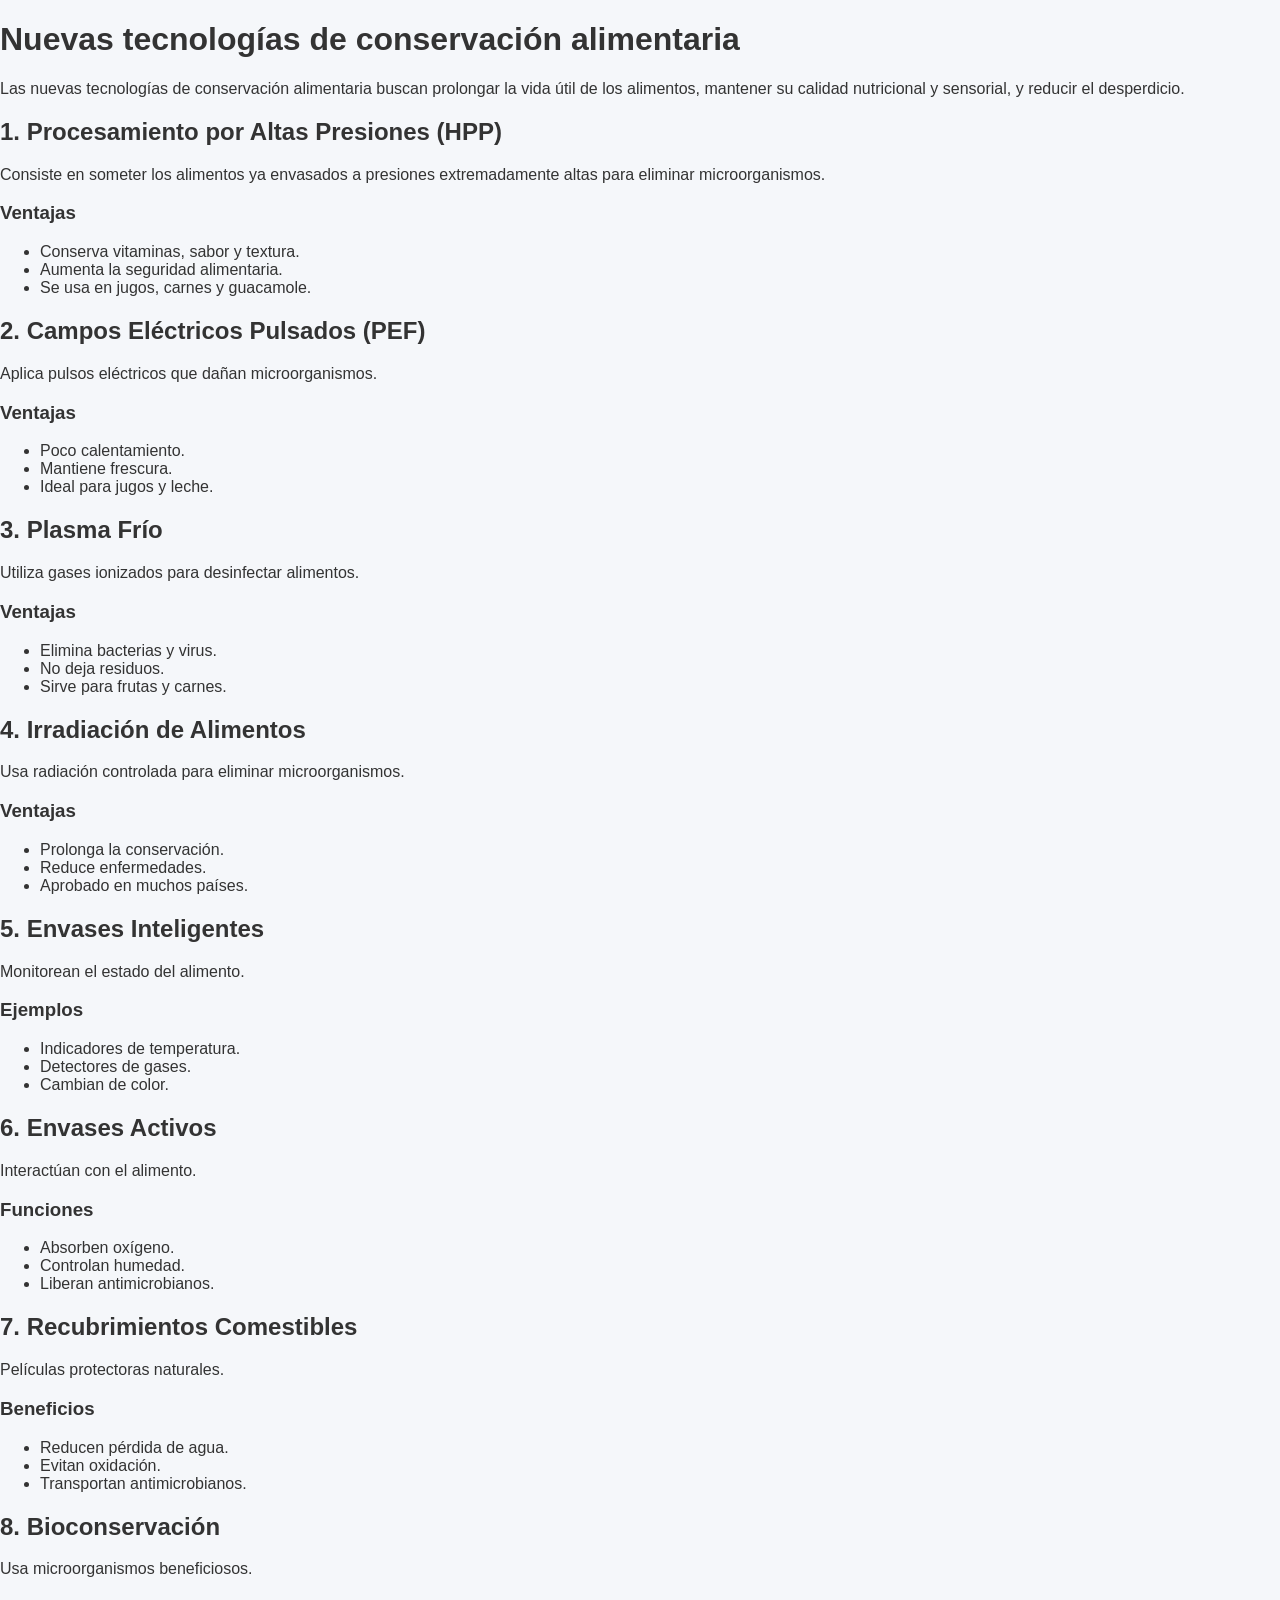
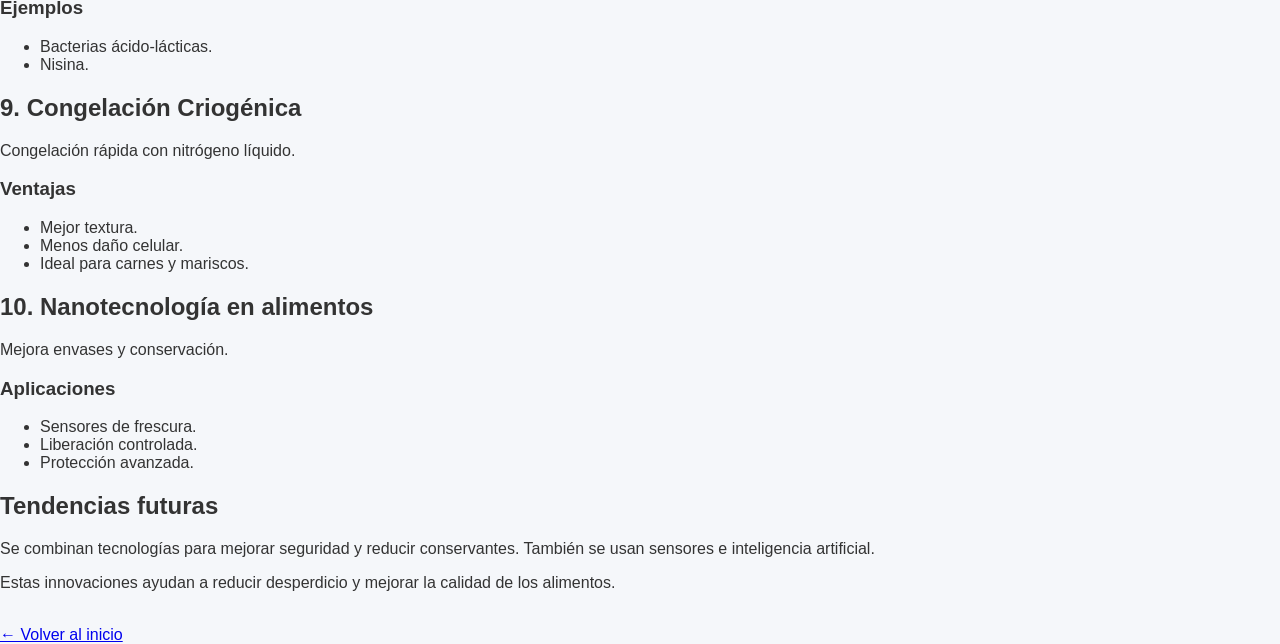
<file: articulos/conservacion.html>
<!DOCTYPE html>
<html lang="es">
<head>
    <meta charset="UTF-8">
    <title>Nuevas tecnologías de conservación alimentaria</title>
    <link rel="stylesheet" href="../style.css">
</head>
<body>

<h1>Nuevas tecnologías de conservación alimentaria</h1>

<p>
Las nuevas tecnologías de conservación alimentaria buscan prolongar la vida útil de los alimentos, mantener su calidad nutricional y sensorial, y reducir el desperdicio.
</p>

<h2>1. Procesamiento por Altas Presiones (HPP)</h2>
<p>Consiste en someter los alimentos ya envasados a presiones extremadamente altas para eliminar microorganismos.</p>

<h3>Ventajas</h3>
<ul>
<li>Conserva vitaminas, sabor y textura.</li>
<li>Aumenta la seguridad alimentaria.</li>
<li>Se usa en jugos, carnes y guacamole.</li>
</ul>

<h2>2. Campos Eléctricos Pulsados (PEF)</h2>
<p>Aplica pulsos eléctricos que dañan microorganismos.</p>

<h3>Ventajas</h3>
<ul>
<li>Poco calentamiento.</li>
<li>Mantiene frescura.</li>
<li>Ideal para jugos y leche.</li>
</ul>

<h2>3. Plasma Frío</h2>
<p>Utiliza gases ionizados para desinfectar alimentos.</p>

<h3>Ventajas</h3>
<ul>
<li>Elimina bacterias y virus.</li>
<li>No deja residuos.</li>
<li>Sirve para frutas y carnes.</li>
</ul>

<h2>4. Irradiación de Alimentos</h2>
<p>Usa radiación controlada para eliminar microorganismos.</p>

<h3>Ventajas</h3>
<ul>
<li>Prolonga la conservación.</li>
<li>Reduce enfermedades.</li>
<li>Aprobado en muchos países.</li>
</ul>

<h2>5. Envases Inteligentes</h2>
<p>Monitorean el estado del alimento.</p>

<h3>Ejemplos</h3>
<ul>
<li>Indicadores de temperatura.</li>
<li>Detectores de gases.</li>
<li>Cambian de color.</li>
</ul>

<h2>6. Envases Activos</h2>
<p>Interactúan con el alimento.</p>

<h3>Funciones</h3>
<ul>
<li>Absorben oxígeno.</li>
<li>Controlan humedad.</li>
<li>Liberan antimicrobianos.</li>
</ul>

<h2>7. Recubrimientos Comestibles</h2>
<p>Películas protectoras naturales.</p>

<h3>Beneficios</h3>
<ul>
<li>Reducen pérdida de agua.</li>
<li>Evitan oxidación.</li>
<li>Transportan antimicrobianos.</li>
</ul>

<h2>8. Bioconservación</h2>
<p>Usa microorganismos beneficiosos.</p>

<h3>Ejemplos</h3>
<ul>
<li>Bacterias ácido-lácticas.</li>
<li>Nisina.</li>
</ul>

<h2>9. Congelación Criogénica</h2>
<p>Congelación rápida con nitrógeno líquido.</p>

<h3>Ventajas</h3>
<ul>
<li>Mejor textura.</li>
<li>Menos daño celular.</li>
<li>Ideal para carnes y mariscos.</li>
</ul>

<h2>10. Nanotecnología en alimentos</h2>
<p>Mejora envases y conservación.</p>

<h3>Aplicaciones</h3>
<ul>
<li>Sensores de frescura.</li>
<li>Liberación controlada.</li>
<li>Protección avanzada.</li>
</ul>

<h2>Tendencias futuras</h2>
<p>
Se combinan tecnologías para mejorar seguridad y reducir conservantes.
También se usan sensores e inteligencia artificial.
</p>

<p>
Estas innovaciones ayudan a reducir desperdicio y mejorar la calidad de los alimentos.
</p>

<br>

<a href="../index.html">← Volver al inicio</a>

</body>
</html>
</file>
<file: style.css>
body {
    font-family: Arial, sans-serif;
    margin: 0;
    background-color: #f5f7fa;
    color: #333;
}

header {
    background-color: #0d6e4f;
    color: rgb(255, 255, 255);
    text-align: center;
    padding: 40px 20px;
}

nav {
    background-color: #084c38;
    text-align: center;
    padding: 15px;
}

nav a {
    color: white;
    text-decoration: none;
    margin: 0 15px;
    font-weight: bold;
}

main {
    max-width: 1000px;
    margin: 30px auto;
    padding: 20px;
}

article {
    background: white;
    padding: 25px;
    margin-bottom: 25px;
    border-radius: 10px;
    box-shadow: 0 2px 8px rgba(0,0,0,0.1);
}

button {
    background-color: #0d6e4f;
    color: white;
    border: none;
    padding: 10px 15px;
    border-radius: 5px;
    cursor: pointer;
}

button:hover {
    background-color: #084c38;
}

footer {
    text-align: center;
    background-color: #0d6e4f;
    color: white;
    padding: 15px;
}
</file>
